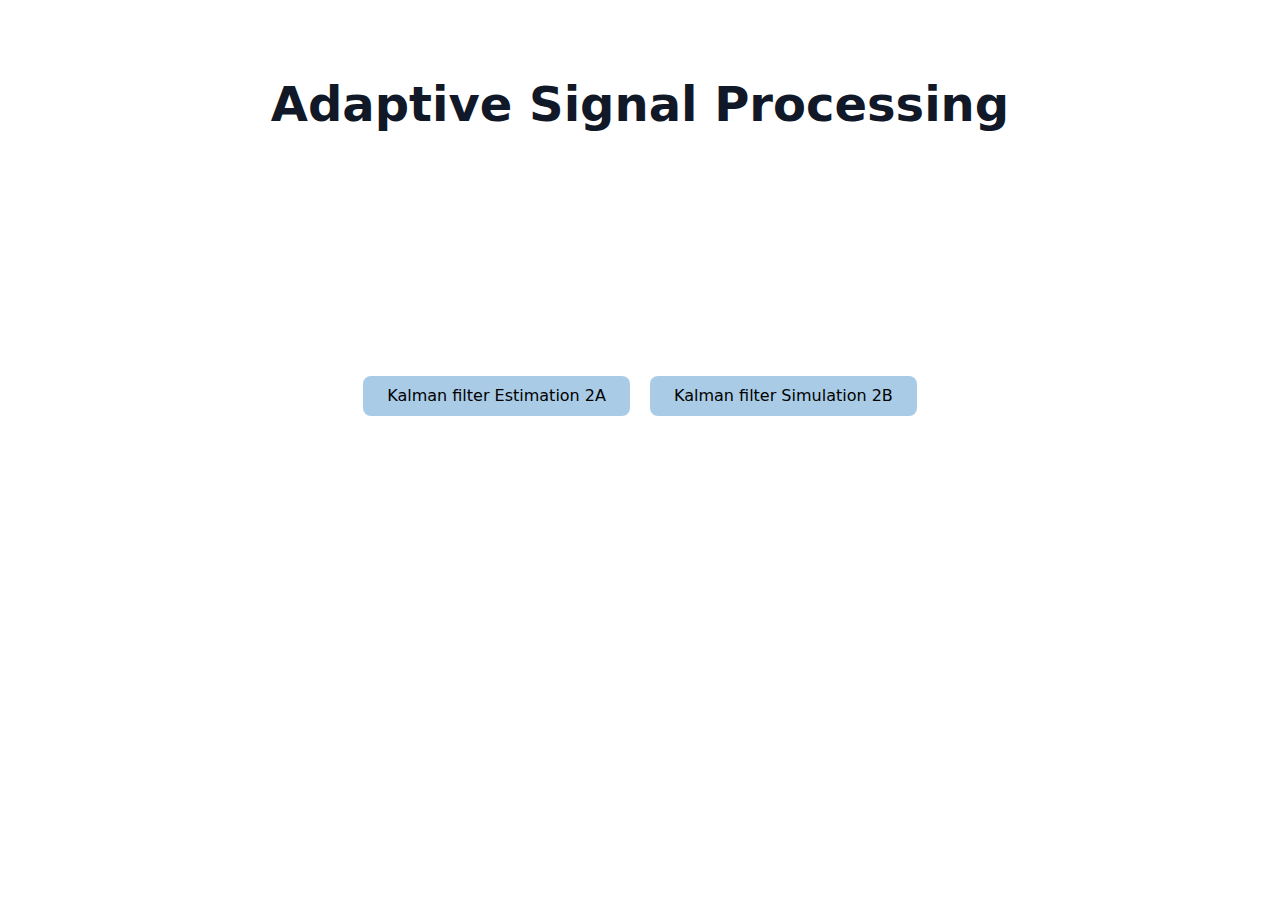
<file: simulation/index.html>
<!doctype html>
<html lang="en">
  <head>
    <meta charset="UTF-8" />
    <link rel="icon" type="image/svg+xml" href="/vite.svg" />
    <meta name="viewport" content="width=device-width, initial-scale=1.0" />
    <title>lms-rls-1a</title>
    <link rel="stylesheet" crossorigin href="css/index-B02Pkqdc.css">
    <script type="module" crossorigin src="js/index-NitWqvsE.js"></script>
  </head>
  <body>
    <div id="root"></div>
  <script src="../assets/js/iframeResize.js"></script>
        
        </body>
</html>
</file>
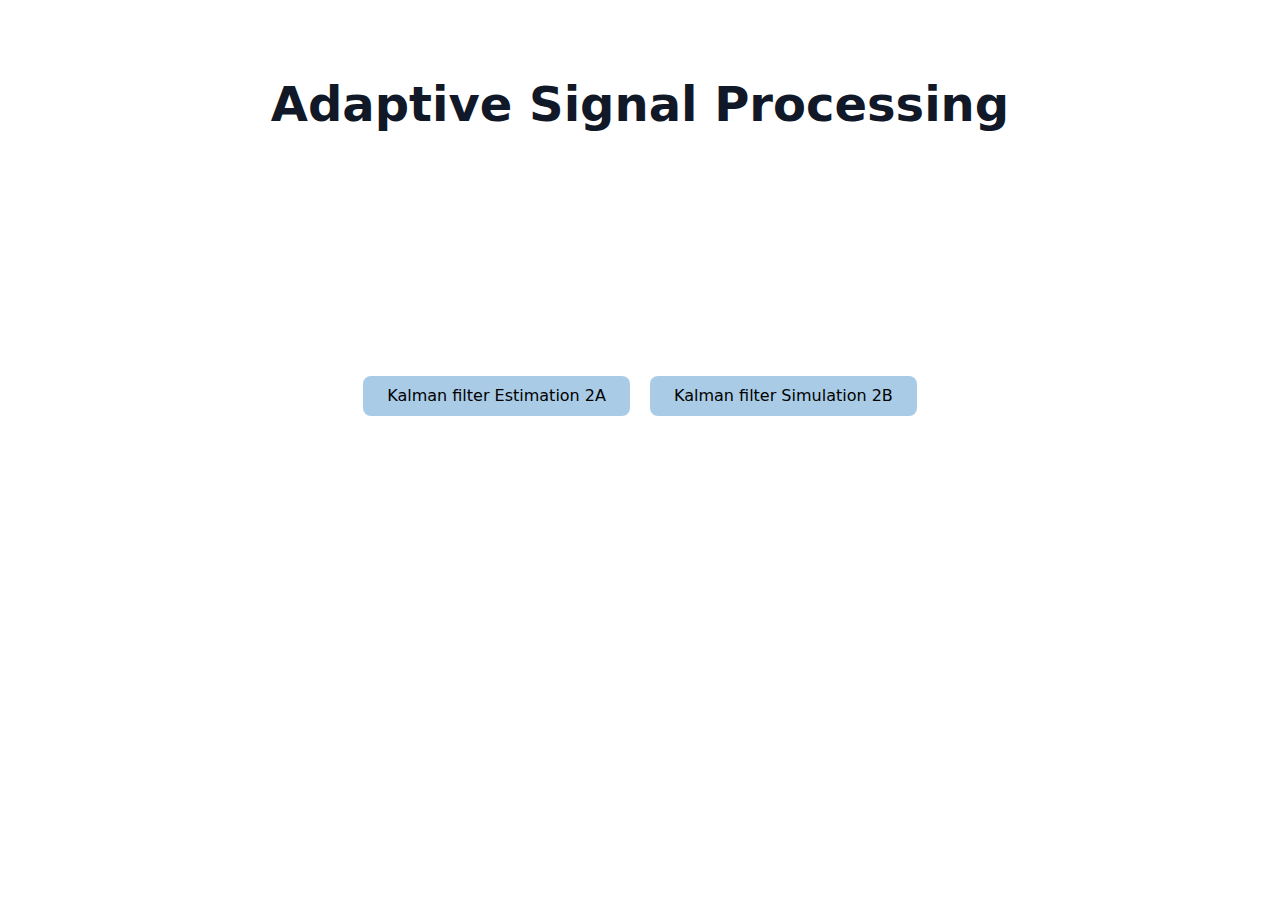
<file: experiment/simulation/index.html>
<!doctype html>
<html lang="en">
  <head>
    <meta charset="UTF-8" />
    <link rel="icon" type="image/svg+xml" href="/vite.svg" />
    <meta name="viewport" content="width=device-width, initial-scale=1.0" />
    <title>lms-rls-1a</title>
    <link rel="stylesheet" crossorigin href="css/index-B02Pkqdc.css">
    <script type="module" crossorigin src="js/index-NitWqvsE.js"></script>
  </head>
  <body>
    <div id="root"></div>
  </body>
</html>
</file>
<file: simulation/css/index-B02Pkqdc.css>
*,
:before,
:after {
  --tw-border-spacing-x: 0;
  --tw-border-spacing-y: 0;
  --tw-translate-x: 0;
  --tw-translate-y: 0;
  --tw-rotate: 0;
  --tw-skew-x: 0;
  --tw-skew-y: 0;
  --tw-scale-x: 1;
  --tw-scale-y: 1;
  --tw-pan-x: ;
  --tw-pan-y: ;
  --tw-pinch-zoom: ;
  --tw-scroll-snap-strictness: proximity;
  --tw-gradient-from-position: ;
  --tw-gradient-via-position: ;
  --tw-gradient-to-position: ;
  --tw-ordinal: ;
  --tw-slashed-zero: ;
  --tw-numeric-figure: ;
  --tw-numeric-spacing: ;
  --tw-numeric-fraction: ;
  --tw-ring-inset: ;
  --tw-ring-offset-width: 0px;
  --tw-ring-offset-color: #fff;
  --tw-ring-color: rgb(59 130 246 / 0.5);
  --tw-ring-offset-shadow: 0 0 #0000;
  --tw-ring-shadow: 0 0 #0000;
  --tw-shadow: 0 0 #0000;
  --tw-shadow-colored: 0 0 #0000;
  --tw-blur: ;
  --tw-brightness: ;
  --tw-contrast: ;
  --tw-grayscale: ;
  --tw-hue-rotate: ;
  --tw-invert: ;
  --tw-saturate: ;
  --tw-sepia: ;
  --tw-drop-shadow: ;
  --tw-backdrop-blur: ;
  --tw-backdrop-brightness: ;
  --tw-backdrop-contrast: ;
  --tw-backdrop-grayscale: ;
  --tw-backdrop-hue-rotate: ;
  --tw-backdrop-invert: ;
  --tw-backdrop-opacity: ;
  --tw-backdrop-saturate: ;
  --tw-backdrop-sepia: ;
  --tw-contain-size: ;
  --tw-contain-layout: ;
  --tw-contain-paint: ;
  --tw-contain-style: ;
}
::backdrop {
  --tw-border-spacing-x: 0;
  --tw-border-spacing-y: 0;
  --tw-translate-x: 0;
  --tw-translate-y: 0;
  --tw-rotate: 0;
  --tw-skew-x: 0;
  --tw-skew-y: 0;
  --tw-scale-x: 1;
  --tw-scale-y: 1;
  --tw-pan-x: ;
  --tw-pan-y: ;
  --tw-pinch-zoom: ;
  --tw-scroll-snap-strictness: proximity;
  --tw-gradient-from-position: ;
  --tw-gradient-via-position: ;
  --tw-gradient-to-position: ;
  --tw-ordinal: ;
  --tw-slashed-zero: ;
  --tw-numeric-figure: ;
  --tw-numeric-spacing: ;
  --tw-numeric-fraction: ;
  --tw-ring-inset: ;
  --tw-ring-offset-width: 0px;
  --tw-ring-offset-color: #fff;
  --tw-ring-color: rgb(59 130 246 / 0.5);
  --tw-ring-offset-shadow: 0 0 #0000;
  --tw-ring-shadow: 0 0 #0000;
  --tw-shadow: 0 0 #0000;
  --tw-shadow-colored: 0 0 #0000;
  --tw-blur: ;
  --tw-brightness: ;
  --tw-contrast: ;
  --tw-grayscale: ;
  --tw-hue-rotate: ;
  --tw-invert: ;
  --tw-saturate: ;
  --tw-sepia: ;
  --tw-drop-shadow: ;
  --tw-backdrop-blur: ;
  --tw-backdrop-brightness: ;
  --tw-backdrop-contrast: ;
  --tw-backdrop-grayscale: ;
  --tw-backdrop-hue-rotate: ;
  --tw-backdrop-invert: ;
  --tw-backdrop-opacity: ;
  --tw-backdrop-saturate: ;
  --tw-backdrop-sepia: ;
  --tw-contain-size: ;
  --tw-contain-layout: ;
  --tw-contain-paint: ;
  --tw-contain-style: ;
}
*,
:before,
:after {
  box-sizing: border-box;
  border-width: 0;
  border-style: solid;
  border-color: #e5e7eb;
}
:before,
:after {
  --tw-content: '';
}
html,
:host {
  line-height: 1.5;
  -webkit-text-size-adjust: 100%;
  -moz-tab-size: 4;
  -o-tab-size: 4;
  tab-size: 4;
  font-family: ui-sans-serif, system-ui, sans-serif, 'Apple Color Emoji',
    'Segoe UI Emoji', Segoe UI Symbol, 'Noto Color Emoji';
  font-feature-settings: normal;
  font-variation-settings: normal;
  -webkit-tap-highlight-color: transparent;
}
body {
  margin: 0;
  line-height: inherit;
}
hr {
  height: 0;
  color: inherit;
  border-top-width: 1px;
}
abbr:where([title]) {
  -webkit-text-decoration: underline dotted;
  text-decoration: underline dotted;
}
h1,
h2,
h3,
h4,
h5,
h6 {
  font-size: inherit;
  font-weight: inherit;
}
a {
  color: inherit;
  text-decoration: inherit;
}
b,
strong {
  font-weight: bolder;
}
code,
kbd,
samp,
pre {
  font-family: ui-monospace, SFMono-Regular, Menlo, Monaco, Consolas,
    Liberation Mono, Courier New, monospace;
  font-feature-settings: normal;
  font-variation-settings: normal;
  font-size: 1em;
}
small {
  font-size: 80%;
}
sub,
sup {
  font-size: 75%;
  line-height: 0;
  position: relative;
  vertical-align: baseline;
}
sub {
  bottom: -0.25em;
}
sup {
  top: -0.5em;
}
table {
  text-indent: 0;
  border-color: inherit;
  border-collapse: collapse;
}
button,
input,
optgroup,
select,
textarea {
  font-family: inherit;
  font-feature-settings: inherit;
  font-variation-settings: inherit;
  font-size: 100%;
  font-weight: inherit;
  line-height: inherit;
  letter-spacing: inherit;
  color: inherit;
  margin: 0;
  padding: 0;
}
button,
select {
  text-transform: none;
}
button,
input:where([type='button']),
input:where([type='reset']),
input:where([type='submit']) {
  -webkit-appearance: button;
  background-color: transparent;
  background-image: none;
}
:-moz-focusring {
  outline: auto;
}
:-moz-ui-invalid {
  box-shadow: none;
}
progress {
  vertical-align: baseline;
}
::-webkit-inner-spin-button,
::-webkit-outer-spin-button {
  height: auto;
}
[type='search'] {
  -webkit-appearance: textfield;
  outline-offset: -2px;
}
::-webkit-search-decoration {
  -webkit-appearance: none;
}
::-webkit-file-upload-button {
  -webkit-appearance: button;
  font: inherit;
}
summary {
  display: list-item;
}
blockquote,
dl,
dd,
h1,
h2,
h3,
h4,
h5,
h6,
hr,
figure,
p,
pre {
  margin: 0;
}
fieldset {
  margin: 0;
  padding: 0;
}
legend {
  padding: 0;
}
ol,
ul,
menu {
  list-style: none;
  margin: 0;
  padding: 0;
}
dialog {
  padding: 0;
}
textarea {
  resize: vertical;
}
input::-moz-placeholder,
textarea::-moz-placeholder {
  opacity: 1;
  color: #9ca3af;
}
input::placeholder,
textarea::placeholder {
  opacity: 1;
  color: #9ca3af;
}
button,
[role='button'] {
  cursor: pointer;
}
:disabled {
  cursor: default;
}
img,
svg,
video,
canvas,
audio,
iframe,
embed,
object {
  display: block;
  vertical-align: middle;
}
img,
video {
  max-width: 100%;
  height: auto;
}
[hidden]:where(:not([hidden='until-found'])) {
  display: none;
}
.mx-auto {
  margin-left: auto;
  margin-right: auto;
}
.mb-60 {
  margin-bottom: 15rem;
}
.ml-2 {
  margin-left: 0.5rem;
}
.mt-10 {
  margin-top: 2.5rem;
}
.mt-2 {
  margin-top: 0.5rem;
}
.mt-8 {
  margin-top: 2rem;
}
.flex {
  display: flex;
}
.grid {
  display: grid;
}
.min-h-screen {
  min-height: 100vh;
}
.w-16 {
  width: 4rem;
}
.w-full {
  width: 100%;
}
.min-w-\[180px\] {
  min-width: 180px;
}
.max-w-3xl {
  max-width: 48rem;
}
.max-w-4xl {
  max-width: 56rem;
}
.flex-1 {
  flex: 1 1 0%;
}
.flex-grow {
  flex-grow: 1;
}
.grid-cols-1 {
  grid-template-columns: repeat(1, minmax(0, 1fr));
}
.flex-row {
  flex-direction: row;
}
.flex-col {
  flex-direction: column;
}
.items-start {
  align-items: flex-start;
}
.items-center {
  align-items: center;
}
.justify-center {
  justify-content: center;
}
.justify-between {
  justify-content: space-between;
}
.gap-5 {
  gap: 1.25rem;
}
.gap-6 {
  gap: 1.5rem;
}
.space-x-5 > :not([hidden]) ~ :not([hidden]) {
  --tw-space-x-reverse: 0;
  margin-right: calc(1.25rem * var(--tw-space-x-reverse));
  margin-left: calc(1.25rem * calc(1 - var(--tw-space-x-reverse)));
}
.space-y-10 > :not([hidden]) ~ :not([hidden]) {
  --tw-space-y-reverse: 0;
  margin-top: calc(2.5rem * calc(1 - var(--tw-space-y-reverse)));
  margin-bottom: calc(2.5rem * var(--tw-space-y-reverse));
}
.rounded-lg {
  border-radius: 0.5rem;
}
.rounded-sm {
  border-radius: 0.125rem;
}
.rounded-xl {
  border-radius: 0.75rem;
}
.border {
  border-width: 1px;
}
.border-4 {
  border-width: 4px;
}
.border-blue-hover {
  --tw-border-opacity: 1;
  border-color: rgb(227 242 253 / var(--tw-border-opacity, 1));
}
.bg-blue-button {
  --tw-bg-opacity: 1;
  background-color: rgb(169 203 230 / var(--tw-bg-opacity, 1));
}
.bg-blue-hover {
  --tw-bg-opacity: 1;
  background-color: rgb(227 242 253 / var(--tw-bg-opacity, 1));
}
.p-2 {
  padding: 0.5rem;
}
.p-20 {
  padding: 5rem;
}
.px-3 {
  padding-left: 0.75rem;
  padding-right: 0.75rem;
}
.px-5 {
  padding-left: 1.25rem;
  padding-right: 1.25rem;
}
.px-6 {
  padding-left: 1.5rem;
  padding-right: 1.5rem;
}
.py-1 {
  padding-top: 0.25rem;
  padding-bottom: 0.25rem;
}
.py-2 {
  padding-top: 0.5rem;
  padding-bottom: 0.5rem;
}
.py-3 {
  padding-top: 0.75rem;
  padding-bottom: 0.75rem;
}
.text-center {
  text-align: center;
}
.text-4xl {
  font-size: 2.25rem;
  line-height: 2.5rem;
}
.text-sm {
  font-size: 0.875rem;
  line-height: 1.25rem;
}
.font-extrabold {
  font-weight: 800;
}
.font-semibold {
  font-weight: 600;
}
.leading-tight {
  line-height: 1.25;
}
.text-gray-900 {
  --tw-text-opacity: 1;
  color: rgb(17 24 39 / var(--tw-text-opacity, 1));
}
.outline {
  outline-style: solid;
}
.filter {
  filter: var(--tw-blur) var(--tw-brightness) var(--tw-contrast)
    var(--tw-grayscale) var(--tw-hue-rotate) var(--tw-invert) var(--tw-saturate)
    var(--tw-sepia) var(--tw-drop-shadow);
}
@keyframes spin {
  to {
    transform: rotate(360deg);
  }
}
@keyframes ping {
  0%,
  to {
    transform: scale(1);
    opacity: 0.6;
  }
  50% {
    transform: scale(1.5);
    opacity: 0;
  }
}
@keyframes fade-circle {
  0%,
  39%,
  to {
    opacity: 0;
  }
  40% {
    opacity: 1;
  }
}
.hover\:bg-blue-hover:hover {
  --tw-bg-opacity: 1;
  background-color: rgb(227 242 253 / var(--tw-bg-opacity, 1));
}
@media (min-width: 640px) {
  .sm\:text-5xl {
    font-size: 3rem;
    line-height: 1;
  }
}
</file>
<file: experiment/simulation/css/index-B02Pkqdc.css>
*,
:before,
:after {
  --tw-border-spacing-x: 0;
  --tw-border-spacing-y: 0;
  --tw-translate-x: 0;
  --tw-translate-y: 0;
  --tw-rotate: 0;
  --tw-skew-x: 0;
  --tw-skew-y: 0;
  --tw-scale-x: 1;
  --tw-scale-y: 1;
  --tw-pan-x: ;
  --tw-pan-y: ;
  --tw-pinch-zoom: ;
  --tw-scroll-snap-strictness: proximity;
  --tw-gradient-from-position: ;
  --tw-gradient-via-position: ;
  --tw-gradient-to-position: ;
  --tw-ordinal: ;
  --tw-slashed-zero: ;
  --tw-numeric-figure: ;
  --tw-numeric-spacing: ;
  --tw-numeric-fraction: ;
  --tw-ring-inset: ;
  --tw-ring-offset-width: 0px;
  --tw-ring-offset-color: #fff;
  --tw-ring-color: rgb(59 130 246 / 0.5);
  --tw-ring-offset-shadow: 0 0 #0000;
  --tw-ring-shadow: 0 0 #0000;
  --tw-shadow: 0 0 #0000;
  --tw-shadow-colored: 0 0 #0000;
  --tw-blur: ;
  --tw-brightness: ;
  --tw-contrast: ;
  --tw-grayscale: ;
  --tw-hue-rotate: ;
  --tw-invert: ;
  --tw-saturate: ;
  --tw-sepia: ;
  --tw-drop-shadow: ;
  --tw-backdrop-blur: ;
  --tw-backdrop-brightness: ;
  --tw-backdrop-contrast: ;
  --tw-backdrop-grayscale: ;
  --tw-backdrop-hue-rotate: ;
  --tw-backdrop-invert: ;
  --tw-backdrop-opacity: ;
  --tw-backdrop-saturate: ;
  --tw-backdrop-sepia: ;
  --tw-contain-size: ;
  --tw-contain-layout: ;
  --tw-contain-paint: ;
  --tw-contain-style: ;
}
::backdrop {
  --tw-border-spacing-x: 0;
  --tw-border-spacing-y: 0;
  --tw-translate-x: 0;
  --tw-translate-y: 0;
  --tw-rotate: 0;
  --tw-skew-x: 0;
  --tw-skew-y: 0;
  --tw-scale-x: 1;
  --tw-scale-y: 1;
  --tw-pan-x: ;
  --tw-pan-y: ;
  --tw-pinch-zoom: ;
  --tw-scroll-snap-strictness: proximity;
  --tw-gradient-from-position: ;
  --tw-gradient-via-position: ;
  --tw-gradient-to-position: ;
  --tw-ordinal: ;
  --tw-slashed-zero: ;
  --tw-numeric-figure: ;
  --tw-numeric-spacing: ;
  --tw-numeric-fraction: ;
  --tw-ring-inset: ;
  --tw-ring-offset-width: 0px;
  --tw-ring-offset-color: #fff;
  --tw-ring-color: rgb(59 130 246 / 0.5);
  --tw-ring-offset-shadow: 0 0 #0000;
  --tw-ring-shadow: 0 0 #0000;
  --tw-shadow: 0 0 #0000;
  --tw-shadow-colored: 0 0 #0000;
  --tw-blur: ;
  --tw-brightness: ;
  --tw-contrast: ;
  --tw-grayscale: ;
  --tw-hue-rotate: ;
  --tw-invert: ;
  --tw-saturate: ;
  --tw-sepia: ;
  --tw-drop-shadow: ;
  --tw-backdrop-blur: ;
  --tw-backdrop-brightness: ;
  --tw-backdrop-contrast: ;
  --tw-backdrop-grayscale: ;
  --tw-backdrop-hue-rotate: ;
  --tw-backdrop-invert: ;
  --tw-backdrop-opacity: ;
  --tw-backdrop-saturate: ;
  --tw-backdrop-sepia: ;
  --tw-contain-size: ;
  --tw-contain-layout: ;
  --tw-contain-paint: ;
  --tw-contain-style: ;
}
*,
:before,
:after {
  box-sizing: border-box;
  border-width: 0;
  border-style: solid;
  border-color: #e5e7eb;
}
:before,
:after {
  --tw-content: '';
}
html,
:host {
  line-height: 1.5;
  -webkit-text-size-adjust: 100%;
  -moz-tab-size: 4;
  -o-tab-size: 4;
  tab-size: 4;
  font-family: ui-sans-serif, system-ui, sans-serif, 'Apple Color Emoji',
    'Segoe UI Emoji', Segoe UI Symbol, 'Noto Color Emoji';
  font-feature-settings: normal;
  font-variation-settings: normal;
  -webkit-tap-highlight-color: transparent;
}
body {
  margin: 0;
  line-height: inherit;
}
hr {
  height: 0;
  color: inherit;
  border-top-width: 1px;
}
abbr:where([title]) {
  -webkit-text-decoration: underline dotted;
  text-decoration: underline dotted;
}
h1,
h2,
h3,
h4,
h5,
h6 {
  font-size: inherit;
  font-weight: inherit;
}
a {
  color: inherit;
  text-decoration: inherit;
}
b,
strong {
  font-weight: bolder;
}
code,
kbd,
samp,
pre {
  font-family: ui-monospace, SFMono-Regular, Menlo, Monaco, Consolas,
    Liberation Mono, Courier New, monospace;
  font-feature-settings: normal;
  font-variation-settings: normal;
  font-size: 1em;
}
small {
  font-size: 80%;
}
sub,
sup {
  font-size: 75%;
  line-height: 0;
  position: relative;
  vertical-align: baseline;
}
sub {
  bottom: -0.25em;
}
sup {
  top: -0.5em;
}
table {
  text-indent: 0;
  border-color: inherit;
  border-collapse: collapse;
}
button,
input,
optgroup,
select,
textarea {
  font-family: inherit;
  font-feature-settings: inherit;
  font-variation-settings: inherit;
  font-size: 100%;
  font-weight: inherit;
  line-height: inherit;
  letter-spacing: inherit;
  color: inherit;
  margin: 0;
  padding: 0;
}
button,
select {
  text-transform: none;
}
button,
input:where([type='button']),
input:where([type='reset']),
input:where([type='submit']) {
  -webkit-appearance: button;
  background-color: transparent;
  background-image: none;
}
:-moz-focusring {
  outline: auto;
}
:-moz-ui-invalid {
  box-shadow: none;
}
progress {
  vertical-align: baseline;
}
::-webkit-inner-spin-button,
::-webkit-outer-spin-button {
  height: auto;
}
[type='search'] {
  -webkit-appearance: textfield;
  outline-offset: -2px;
}
::-webkit-search-decoration {
  -webkit-appearance: none;
}
::-webkit-file-upload-button {
  -webkit-appearance: button;
  font: inherit;
}
summary {
  display: list-item;
}
blockquote,
dl,
dd,
h1,
h2,
h3,
h4,
h5,
h6,
hr,
figure,
p,
pre {
  margin: 0;
}
fieldset {
  margin: 0;
  padding: 0;
}
legend {
  padding: 0;
}
ol,
ul,
menu {
  list-style: none;
  margin: 0;
  padding: 0;
}
dialog {
  padding: 0;
}
textarea {
  resize: vertical;
}
input::-moz-placeholder,
textarea::-moz-placeholder {
  opacity: 1;
  color: #9ca3af;
}
input::placeholder,
textarea::placeholder {
  opacity: 1;
  color: #9ca3af;
}
button,
[role='button'] {
  cursor: pointer;
}
:disabled {
  cursor: default;
}
img,
svg,
video,
canvas,
audio,
iframe,
embed,
object {
  display: block;
  vertical-align: middle;
}
img,
video {
  max-width: 100%;
  height: auto;
}
[hidden]:where(:not([hidden='until-found'])) {
  display: none;
}
.mx-auto {
  margin-left: auto;
  margin-right: auto;
}
.mb-60 {
  margin-bottom: 15rem;
}
.ml-2 {
  margin-left: 0.5rem;
}
.mt-10 {
  margin-top: 2.5rem;
}
.mt-2 {
  margin-top: 0.5rem;
}
.mt-8 {
  margin-top: 2rem;
}
.flex {
  display: flex;
}
.grid {
  display: grid;
}
.min-h-screen {
  min-height: 100vh;
}
.w-16 {
  width: 4rem;
}
.w-full {
  width: 100%;
}
.min-w-\[180px\] {
  min-width: 180px;
}
.max-w-3xl {
  max-width: 48rem;
}
.max-w-4xl {
  max-width: 56rem;
}
.flex-1 {
  flex: 1 1 0%;
}
.flex-grow {
  flex-grow: 1;
}
.grid-cols-1 {
  grid-template-columns: repeat(1, minmax(0, 1fr));
}
.flex-row {
  flex-direction: row;
}
.flex-col {
  flex-direction: column;
}
.items-start {
  align-items: flex-start;
}
.items-center {
  align-items: center;
}
.justify-center {
  justify-content: center;
}
.justify-between {
  justify-content: space-between;
}
.gap-5 {
  gap: 1.25rem;
}
.gap-6 {
  gap: 1.5rem;
}
.space-x-5 > :not([hidden]) ~ :not([hidden]) {
  --tw-space-x-reverse: 0;
  margin-right: calc(1.25rem * var(--tw-space-x-reverse));
  margin-left: calc(1.25rem * calc(1 - var(--tw-space-x-reverse)));
}
.space-y-10 > :not([hidden]) ~ :not([hidden]) {
  --tw-space-y-reverse: 0;
  margin-top: calc(2.5rem * calc(1 - var(--tw-space-y-reverse)));
  margin-bottom: calc(2.5rem * var(--tw-space-y-reverse));
}
.rounded-lg {
  border-radius: 0.5rem;
}
.rounded-sm {
  border-radius: 0.125rem;
}
.rounded-xl {
  border-radius: 0.75rem;
}
.border {
  border-width: 1px;
}
.border-4 {
  border-width: 4px;
}
.border-blue-hover {
  --tw-border-opacity: 1;
  border-color: rgb(227 242 253 / var(--tw-border-opacity, 1));
}
.bg-blue-button {
  --tw-bg-opacity: 1;
  background-color: rgb(169 203 230 / var(--tw-bg-opacity, 1));
}
.bg-blue-hover {
  --tw-bg-opacity: 1;
  background-color: rgb(227 242 253 / var(--tw-bg-opacity, 1));
}
.p-2 {
  padding: 0.5rem;
}
.p-20 {
  padding: 5rem;
}
.px-3 {
  padding-left: 0.75rem;
  padding-right: 0.75rem;
}
.px-5 {
  padding-left: 1.25rem;
  padding-right: 1.25rem;
}
.px-6 {
  padding-left: 1.5rem;
  padding-right: 1.5rem;
}
.py-1 {
  padding-top: 0.25rem;
  padding-bottom: 0.25rem;
}
.py-2 {
  padding-top: 0.5rem;
  padding-bottom: 0.5rem;
}
.py-3 {
  padding-top: 0.75rem;
  padding-bottom: 0.75rem;
}
.text-center {
  text-align: center;
}
.text-4xl {
  font-size: 2.25rem;
  line-height: 2.5rem;
}
.text-sm {
  font-size: 0.875rem;
  line-height: 1.25rem;
}
.font-extrabold {
  font-weight: 800;
}
.font-semibold {
  font-weight: 600;
}
.leading-tight {
  line-height: 1.25;
}
.text-gray-900 {
  --tw-text-opacity: 1;
  color: rgb(17 24 39 / var(--tw-text-opacity, 1));
}
.outline {
  outline-style: solid;
}
.filter {
  filter: var(--tw-blur) var(--tw-brightness) var(--tw-contrast)
    var(--tw-grayscale) var(--tw-hue-rotate) var(--tw-invert) var(--tw-saturate)
    var(--tw-sepia) var(--tw-drop-shadow);
}
@keyframes spin {
  to {
    transform: rotate(360deg);
  }
}
@keyframes ping {
  0%,
  to {
    transform: scale(1);
    opacity: 0.6;
  }
  50% {
    transform: scale(1.5);
    opacity: 0;
  }
}
@keyframes fade-circle {
  0%,
  39%,
  to {
    opacity: 0;
  }
  40% {
    opacity: 1;
  }
}
.hover\:bg-blue-hover:hover {
  --tw-bg-opacity: 1;
  background-color: rgb(227 242 253 / var(--tw-bg-opacity, 1));
}
@media (min-width: 640px) {
  .sm\:text-5xl {
    font-size: 3rem;
    line-height: 1;
  }
}
</file>
